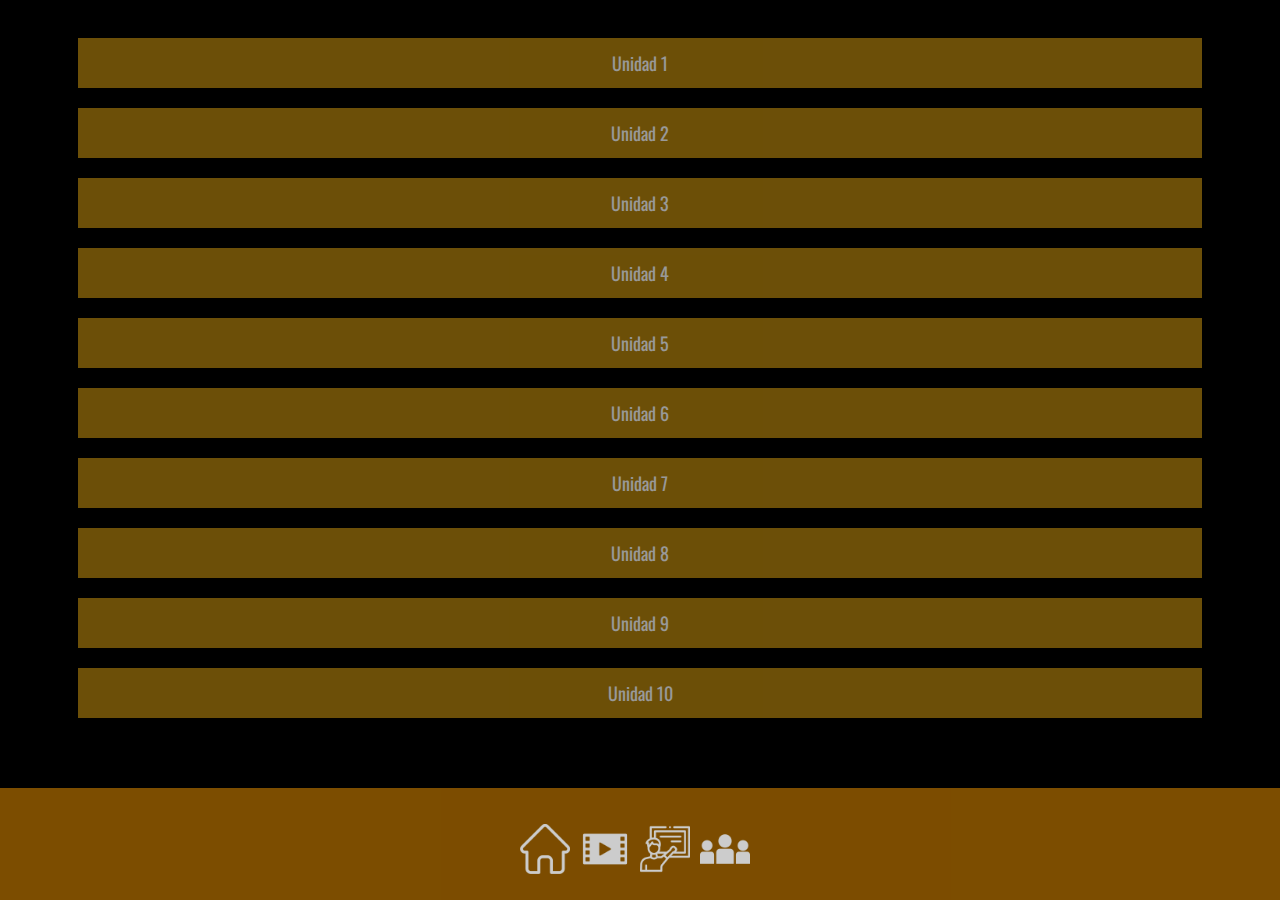
<file: lessons.html>
<html>

<head>
    <title>Draw School's</title>
    <meta name="viewport" content="width=device-width, initial-scale=1.0">
    <link rel="stylesheet" href="styles/style.css">
    <link rel="stylesheet" href="styles/lessons-styles.css">
    <link rel="icon" href="./favicon.ico" type="image/x-icon">
    <link rel="shortcut icon" href="./favicon.ico" type="image/x-icon">
</head>

<body style="background-color: rgb(0, 0, 0); background-image: none;">

    <section style="height: auto;">
        <div class="container">

            <button id="toggleButton_1">Unidad 1</button>
            <div id="textSection_unit1" class="text-section">
                <div class="textarea">
                    <h2>Unidad 1: Tipos de Lápices</h2>
                    <img src="./assets/images/lessons/lesson-1.jpg">

                    <h3>Clasificación según dureza</h3>
                    <p><strong>Lápices H:</strong> Dureza alta, trazos finos y claros; ideales para detalles y esbozos. Ejemplo: 2H, 4H.</p>
                    <p><strong>Lápices B:</strong> Suavidad alta, trazos más oscuros y gruesos; excelentes para sombrear. Ejemplo: 2B, 6B.</p>
                    <p><strong>Lápices F:</strong> Un equilibrio entre H y B, versátil para diferentes técnicas.</p>
                </div>
            </div>

            <button id="toggleButton_2">Unidad 2</button>
            <div id="textSection_unit2" class="text-section">
                <div class="textarea">
                    <h2>Unidad 2: Tipos de Pinceles</h2>
                    <img src="./assets/images/lessons/lesson-2.jpg">

                    <h3>Clasificación según forma</h3>
                    <p><strong>Pinceles redondos:</strong> Versátiles, ideales para detalles y trazos finos.</p>
                    <p><strong>Pinceles planos:</strong> Útiles para cubrir áreas grandes y crear líneas rectas.</p>
                    <p><strong>Pinceles de lengua de gato:</strong> Combinan características de redondos y planos, buenos para mezcla y detalles.</p>

                    <h3>Materiales</h3>
                    <p><strong>Cerdas naturales:</strong> De pelo de animales; ofrecen suavidad y retención de pintura.</p>
                    <p><strong>Cerdas sintéticas:</strong> Duraderas y resistentes; ideales para acrílicos y técnicas mixtas.</p>
                </div>
            </div>

            <button id="toggleButton_3">Unidad 3</button>
            <div id="textSection_unit3" class="text-section">
                <div class="textarea">
                    <h2>Unidad 3: Colometría</h2>
                    <img src="./assets/images/lessons/lesson-3.jpg">

                    <h3>Definición</h3>
                    <p>Estudio del color y su aplicación en el arte y el diseño.</p>

                    <h3>Rueda de color</h3>
                    <p><strong>Colores primarios:</strong> Rojo, azul, amarillo; no se pueden mezclar a partir de otros colores.</p>
                    <p><strong>Colores secundarios:</strong> Mezclas de colores primarios; ejemplos: verde, naranja, violeta.</p>
                    <p><strong>Colores terciarios:</strong> Mezclas de colores primarios y secundarios.</p>

                    <h3>Teoría del color</h3>
                    <p><strong>Colores complementarios:</strong> Opuestos en la rueda; crean contraste.</p>
                    <p><strong>Colores análogos:</strong> Juntos en la rueda; crean armonía.</p>

                    <h3>Psicología del color</h3>
                    <p>Colores cálidos (rojo, amarillo) transmiten energía. Colores fríos (azul, verde) evocan tranquilidad.</p>
                </div>
            </div>

            <button id="toggleButton_4">Unidad 4</button>
            <div id="textSection_unit4" class="text-section">
                <div class="textarea">
                    <h2>Unidad 4: Figuras Simples</h2>
                    <img src="./assets/images/lessons/lesson-4.jpg">

                    <h3>Definición</h3>
                    <p>Formas básicas que sirven como base para el dibujo y la composición.</p>

                    <h3>Tipos de figuras</h3>
                    <p><strong>Geométricas:</strong> Círculo, cuadrado, triángulo; se utilizan para construir formas complejas.</p>
                    <p><strong>Proporciones:</strong> Importantes para el equilibrio visual; por ejemplo, la regla de los tercios.</p>
                </div>
            </div>

            <button id="toggleButton_5">Unidad 5</button>
            <div id="textSection_unit5" class="text-section">
                <div class="textarea">
                    <h2>Unidad 5: Figuras Orgánicas e Inorgánicas</h2>
                    <img src="./assets/images/lessons/lesson-5.jpg">

                    <h3>Figuras orgánicas</h3>
                    <p><strong>Definición:</strong> Formas irregulares, inspiradas en la naturaleza.</p>
                    <p><strong>Características:</strong> Líneas suaves, asimetría, fluidez.</p>

                    <h3>Figuras inorgánicas</h3>
                    <p><strong>Definición:</strong> Formas geométricas y estructurales.</p>
                    <p><strong>Características:</strong> Líneas rectas, simetría, estabilidad.</p>
                </div>
            </div>

            <button id="toggleButton_6">Unidad 6</button>
            <div id="textSection_unit6" class="text-section">
                <div class="textarea">
                    <h2>Unidad 6: Tipos de Tipografías</h2>
                    <img src="./assets/images/lessons/lesson-6.jpg">

                    <h3>Clasificación</h3>
                    <p><strong>Serifas:</strong> Tipos con remates en las letras; elegantes y tradicionales.</p>
                    <p><strong>Sans serif:</strong> Sin remates, modernas y limpias.</p>
                    <p><strong>Tipografías script:</strong> Imitan la escritura manual; ideales para invitaciones.</p>

                    <h3>Elementos de tipografía</h3>
                    <p><strong>Contraste:</strong> Diferencia entre los grosores de las letras.</p>
                    <p><strong>Kerning:</strong> Espacio entre caracteres; afecta la legibilidad.</p>
                    <p><strong>Interlineado:</strong> Espacio entre líneas de texto; mejora la claridad.</p>
                </div>
            </div>

            <button id="toggleButton_7">Unidad 7</button>
            <div id="textSection_unit7" class="text-section">
                <div class="textarea">
                    <h2>Unidad 7: Cuerpo Humano y Proporciones</h2>
                    <img src="./assets/images/lessons/lesson-7.jpg">

                    <h3>Proporciones del cuerpo</h3>
                    <p><strong>Regla de las ocho cabezas:</strong> El cuerpo humano se puede dividir en ocho partes iguales.</p>

                    <h3>Elementos clave</h3>
                    <p><strong>Cabeza:</strong> Proporciones del rostro; ubicación de ojos, nariz y boca.</p>
                    <p><strong>Torso:</strong> Longitud y forma; influencia en la postura.</p>
                    <p><strong>Extremidades:</strong> Longitud de brazos y piernas; relación con el torso.</p>
                </div>
            </div>

            <button id="toggleButton_8">Unidad 8</button>
            <div id="textSection_unit8" class="text-section">
                <div class="textarea">
                    <h2>Unidad 8: Mano y Proporciones</h2>
                    <img src="./assets/images/lessons/lesson-8.png">

                    <h3>Importancia del estudio de la mano</h3>
                    <p>Elemento esencial en el arte y la representación humana.</p>

                    <h3>Proporciones de la mano</h3>
                    <p>Longitud de los dedos y relación con la palma; la palma generalmente mide la longitud de la cabeza.</p>

                    <h3>Técnicas de dibujo</h3>
                    <p>Dibujo de manos en diferentes poses; estudiar la dinámica de la mano.</p>
                </div>
            </div>

            <button id="toggleButton_9">Unidad 9</button>
            <div id="textSection_unit9" class="text-section">
                <div class="textarea">
                    <h2>Unidad 9: Paisaje, Perspectivas y Vistas</h2>
                    <img src="./assets/images/lessons/lesson-9.jpg">

                    <h3>Elementos del paisaje</h3>
                    <p><strong>Naturaleza:</strong> Montañas, árboles, ríos; técnicas para representar texturas y colores.</p>
                    <p><strong>Arquitectura:</strong> Edificios y estructuras; integración en el paisaje.</p>

                    <h3>Perspectiva</h3>
                    <p><strong>Perspectiva lineal:</strong> Uso de líneas convergentes para crear profundidad.</p>
                    <p><strong>Perspectiva atmosférica:</strong> Efecto de color y detalle para representar distancias.</p>
                </div>
            </div>

            <button id="toggleButton_10">Unidad 10</button>
            <div id="textSection_unit10" class="text-section">
                <div class="textarea">
                    <h2>Unidad 10: Composición y Diseño</h2>
                    <img src="./assets/images/lessons/lesson-10.jpg">

                    <h3>Elementos de composición</h3>
                    <p><strong>Balance:</strong> Distribución visual de elementos; simetría y asimetría.</p>
                    <p><strong>Contraste:</strong> Diferencia de colores, formas y texturas para atraer atención.</p>

                    <h3>Reglas de diseño</h3>
                    <p><strong>Regla de tercios:</strong> Dividir la imagen en tercios; colocar elementos en intersecciones.</p>
                    <p><strong>Enfoque:</strong> Crear un punto focal; dirigir la mirada del espectador.</p>
                    <br><br><br><br><br><br><br>
                  </div>
            </div>

        </div>
    </section>

    <nav>
        <ul>
            <a href="./index.html"><li id="img1"></li></a>
            <a href="./videos.html"><li id="img3"></li></a>
            <a href="./lessons.html"><li id="img2"></li></a>
            <a href="./info.html"><li id="img4"></li></a>
        </ul>
    </nav>

</body>
<script src="functions/lessons-function.js"></script>
</html>
</file>
<file: styles/style.css>
@font-face {
    font-family: 'BaW';
    src: url("../assets/fonts/BlackAndWhitePicture-Regular.ttf"), format('truetype');
}

@font-face {
    font-family: 'Oswald';
    src: url("../assets/fonts/Oswald/Oswald-VariableFont_wght.ttf"), format('truetype');
}

@keyframes translation {
    0%{
        transform: translateY(0) rotate(185deg);
    }

    50%{
        transform: translateY(-10px) rotate(185deg);
    }

    100%{
        transform: translateY(0) rotate(185deg);
    }
}


nav{  
    position: fixed; /* Mantiene el nav fijo en la parte inferior */
    bottom: 0; /* Coloca el nav en la parte inferior */
    left: 0;
    width: 100%;
    background-color: rgb(155, 96, 0);
    opacity: 0.8;
    color: white;
    padding: 10px;
    z-index: 1000; /* Mantiene el nav sobre otros elementos */
}

ul{
    display: flex;
    justify-content: center;
    padding-top: 10px;
    margin-left: -80px;
    list-style: none;
}

li{
    width: 50px;
    height: 50px;
    margin-left: 10px;
    background-size: cover;
    background-repeat: no-repeat;
    filter: invert(1);
    transition: 1s;
}

li:hover{
    width: 60px;
    height: 60px;
    transition: 1s;
}

#img1{
    background-image: url('../assets/images/global/homesection.png');
}

#img2{
    background-image: url('../assets/images/global/lessonsection.png');
}

#img3{
    background-image: url('../assets/images/global/videossection.png');
}

#img4{
    background-image: url('../assets/images/global/acercadesection.png');
}

body{
    background-size: cover;
    background-repeat: no-repeat;
    background-image: url('../assets/images/global/background.gif');
}

section{
    height: 800px;
    display: grid;
    align-items: center;
}

article{
    text-align: center;
    display: grid;
    justify-content: center;
    margin-top: 100px;
}

.logo {
    width: 200px;
    height: 200px;
    border-radius: 100px;
    margin-left: 40px;
    filter: grayscale(10%) hue-rotate(400deg) invert(80);
    background-color: rgb(106, 56, 5);
    background-image: url('../assets/images/home/logo.png');
    background-size: 60%;
    background-position: center;
    background-repeat: no-repeat;
    animation: translation 2s infinite;
    box-shadow: 2px 2px 40px red;
}

h1{
    font-family: 'BaW';
    font-size: 60px;
    font-weight: 50;
    color: rgb(255, 255, 255);
    text-shadow: 2px 2px 10px black;
    margin-top: 40px;
}

p{
    font-family: 'Oswald';
    font-size: 15.6px;
    font-weight: 50;
    color: rgb(255, 255, 255);
    text-shadow: 2px 2px 10px black;
    margin-top: -70px;
}
</file>
<file: styles/lessons-styles.css>
@font-face {
    font-family: 'Bebas';
    src: url("../assets/fonts/Bebas_Neue/BebasNeue-Regular.ttf"), format('truetype');
}

@font-face {
    font-family: 'Oswald';
    src: url("../assets/fonts/Oswald/Oswald-VariableFont_wght.ttf"), format('truetype');
}

.container {
    margin-top: -40px;
    padding: 60px;
    display: grid;
    z-index: 0;
}

img{
    width: 300px;
    height: 200px;
    padding-bottom: 20px;
}

button{
    height: 50px;
    background-color: rgb(180, 132, 13);
    opacity: 0.6;
    border: none;
    margin: 10px;
    color: white;
    text-align: left;
    font-family: 'Oswald';
    font-size: 18px;
    display: flex;
    justify-content: space-around;
    align-items: center;
}

.text-section {
    display: none; /* Inicialmente oculto */
    margin-top: 10px;
    animation: Transition 2s;
}

.textarea h2{
    padding-top: 10px;
}

.textarea h3{
    padding-top: 20px;
}

.textarea p{
    padding-top: 60px;
}

.unidad {
    margin-bottom: 10px;
}

h2{
    color: white;
    font-family: 'Oswald';
}

h3{
    color: white;
    font-family: 'Oswald';
}

nav{  
    position: fixed; /* Mantiene el nav fijo en la parte inferior */
    bottom: 0; /* Coloca el nav en la parte inferior */
    left: 0;
    width: 100%;
    background-color: rgb(155, 96, 0);
    color: white;
    padding: 10px;
    z-index: 1000; /* Mantiene el nav sobre otros elementos */
}

ul{
    display: flex;
    justify-content: center;
    padding-top: 10px;
    margin-left: -80px;
    list-style: none;
}

.ico-arrow{
    background-image: url(../assets/images/lessons/arrow.png);
    background-size: cover;
    background-repeat: no-repeat;
    width: 10px;
    height: 10px;
}

.ico-arrow:hover{
    animation: rotate 1s;
}
</file>
